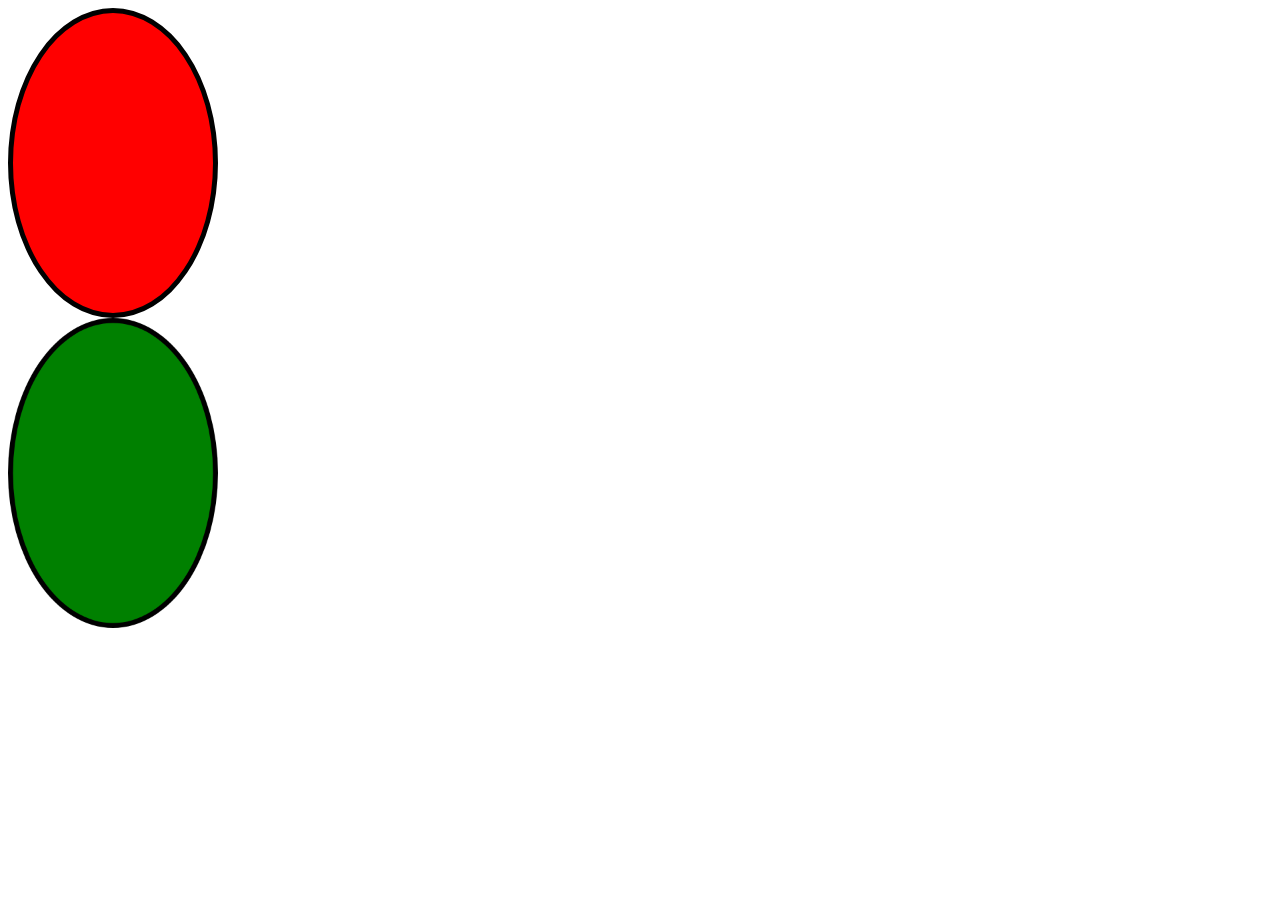
<file: 02/index.html>
<!DOCTYPE html>
<html lang="en">
<head>
    <meta charset="UTF-8">
    <meta name="viewport" content="width=device-width, initial-scale=1.0">
    <meta http-equiv="X-UA-Compatible" content="ie=edge">
    <title>Document</title>
    <link rel="stylesheet" href="style.css">
</head>
<body>

    <div class="circle">
    </div>
    <div class="circle"></div>
    
</body>
</html>
</file>
<file: 02/style.css>
.circle {
    width: 200px;
    height: 300px;
    border-radius: 50%;
    background: red;
    border: 5px solid #000;
    
}


.circle:first-child {
    /* animation: circle1 1s infinite alternate; */
    
}



.circle:last-child{
    animation: circle2 1s infinite alternate linear;  

    background: green;
    will-change: transform;
}
@keyframes circle1 {
    to {
        width: 400px;
        height: 400px;
    }
}

@keyframes circle2 {
    to {
        transform: scale(1.5);
    }
}
</file>
